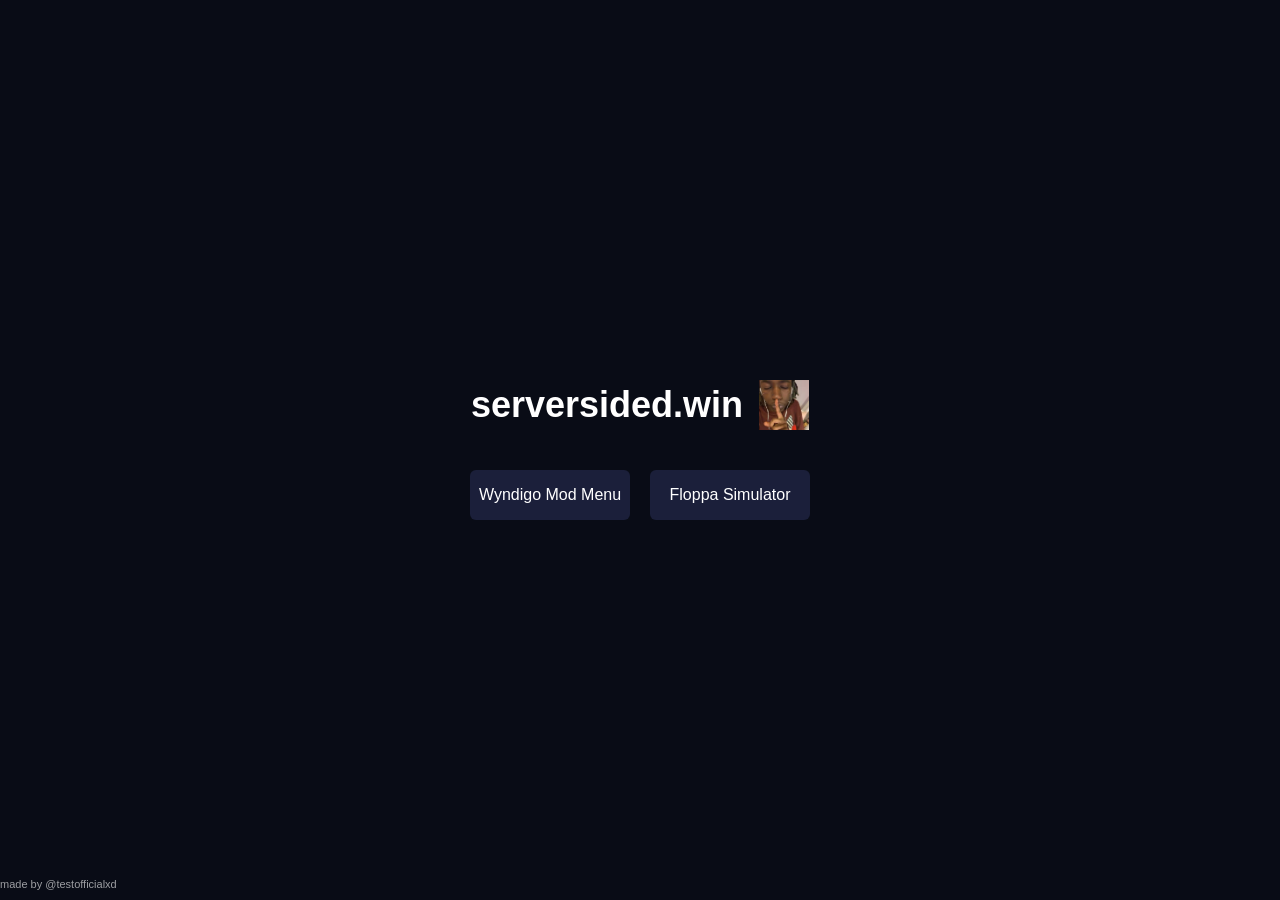
<file: index.html>
<!DOCTYPE html>
<html lang="en">
<head>
    <meta charset="UTF-8">
    <title>serversided.win</title>
    <style>
   /* hello code readers, some of this code i got from css and html code generators like: https://webcode.tools and some of the code i got from tutorials because idk how to code in css n shit but im learning. */

    @keyframes buttonanim {
        0%  
        {
             transform: scale(1); 
        }
        25%  
        { 
            transform: scale(0.95);
        }
        50%  
        { 
            transform: scale(0.98); 
        }
        75%  
        { 
            transform: scale(0.93); 
        }
        100% 
        { 
            transform: scale(1); 
        }
    }

    @keyframes bounceee {
	    0% {
	    	animation-timing-function: ease-in;
	    	opacity: 1;
	    	transform: translateY(-500px);
	    }

	    24% {
	    	opacity: 1;
	    }

	    40% {
	    	animation-timing-function: ease-in;
	    	transform: translateY(-100px);
	    }

	    65% {
	    	animation-timing-function: ease-in;
	    	transform: translateY(-50px);
	    }

	    82% {
	    	animation-timing-function: ease-in;
	    	transform: translateY(-10px);
	    }

	    93% {
	    	animation-timing-function: ease-in;
	    	transform: translateY(-5px);
	    }

	    25%,
	    55%,
	    75%,
	    87% {
	    	animation-timing-function: ease-out;
	    	transform: translateY(0px);
	    }

	    100% {
	    	animation-timing-function: ease-out;
	    	opacity: 1;
	    	transform: translateY(0px);
	    }
    }


    @keyframes bounce2 {
	    0% {
	    	animation-timing-function: ease-in;
	    	opacity: 1;
	    	transform: translateY(500px);
	    }

	    24% 
        {
	    	opacity: 1;
	    }

	    40% 
        {
	    	animation-timing-function: ease-in;
	    	transform: translateY(100px);
	    }

	    65% 
        {
	    	animation-timing-function: ease-in;
	    	transform: translateY(50px);
	    }

	    82% 
        {
	    	animation-timing-function: ease-in;
	    	transform: translateY(10px);
	    }

	    93% 
        {
	    	animation-timing-function: ease-in;
	    	transform: translateY(5px);
	    }

	    25%,

	    55%,

	    75%,

	    87% 
        {
	    	animation-timing-function: ease-out;
	    	transform: translateY(0px);
	    }

	    100% 
        {
	    	animation-timing-function: ease-out;
	    	opacity: 1;
	    	transform: translateY(0px);
	    }
    }

        html, body {
            margin: 0;
            padding: 0;
            height: 100%;
            background-color: #090c16;
            font-family: Arial, sans-serif;
            color: white;
        }

        .thegoodstuff {
            height: 100%;
            display: flex;
            flex-direction: column;
            align-items: center;
            justify-content: center;
        }

        .title {
            display: flex;
            align-items: center;
            margin-bottom: 40px;
        }

        .title h1 {
            margin: 0;
            margin-right: 16px;
            font-size: 36px;
            animation: bounceee 2s ease 0s 1 normal forwards;
        }

        .title img {
            width: 50px;
            height: 50px;
            animation: bounceee 2s ease 0s 1 normal forwards;
        }

        .buttons {
            display: flex;
            gap: 20px;
        }

        .buttons a {
            text-decoration: none;
        }

        .buttons button {
            width: 160px;
            height: 50px;
            background-color: #1b1f3a;
            border: none;
            color: white;
            font-size: 16px;
            cursor: pointer;
            border-radius: 6px;
            animation: buttonanim 5s ease-in-out infinite;

        }

        .buttons button:hover {
            background-color: #262b55;
        }

        .footer {
            position: fixed;
            bottom: 10px;
            font-size: 11px;
            opacity: 0.6;
        }

    </style>
</head>
<body>
    <div class="thegoodstuff">


        <div class="title">
            <h1>serversided.win</h1>
            <img src="pic.png" alt="image of bleood">
        </div>

        <div class="buttons">
            <a href="https://serversided.win/wyndigo">
                <button>Wyndigo Mod Menu</button>
            </a>
            <a href="https://serversided.win/floppa">
                <button>Floppa Simulator</button>
            </a>
        </div>
    </div>

    <div class="footer">made by @testofficialxd</div>
</body>
</html>
</file>
